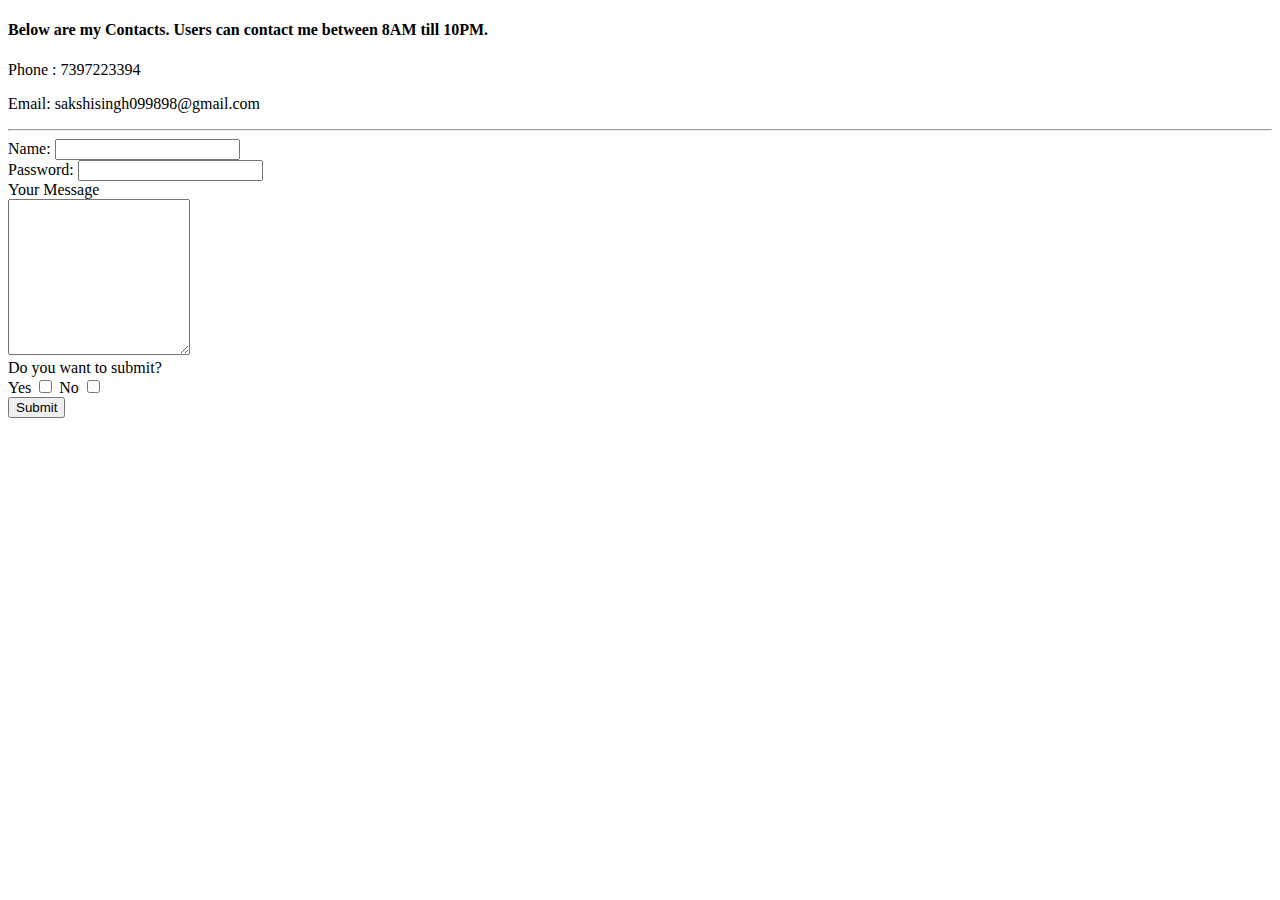
<file: contacts.html>
<!DOCTYPE html>
<html lang="en" dir="ltr">
  <head>
    <meta charset="utf-8">
    <title>My Contacts</title>
  </head>
  <body>
    <h4>
      Below are my Contacts. Users can contact me between 8AM till 10PM.
    </h4>
    <p>
      Phone : 7397223394
    </p>
    <p>Email: sakshisingh099898@gmail.com</p>
    <hr />
    <form action="mailto:sakshisingh099898@gmail.com" method="post" enctype="text/plain">
      <label>Name: </label>
      <input type="text" name="yourname" value="" /><br />
      <label>Password: </label>
      <input type="password" name="yourpassword" value=""><br />
      <label>Your Message </label><br />
      <textarea name="name" rows="10" cols="20"></textarea><br />
      <label>Do you want to submit? </label><br />
      <label>Yes</label>
      <input type="checkbox" name="yourmessage" value="">
      <label>No</label>
      <input type="checkbox" name="" value=""><br />
      <input type="submit" name="">
    </form>
  </body>
</html>
</file>
